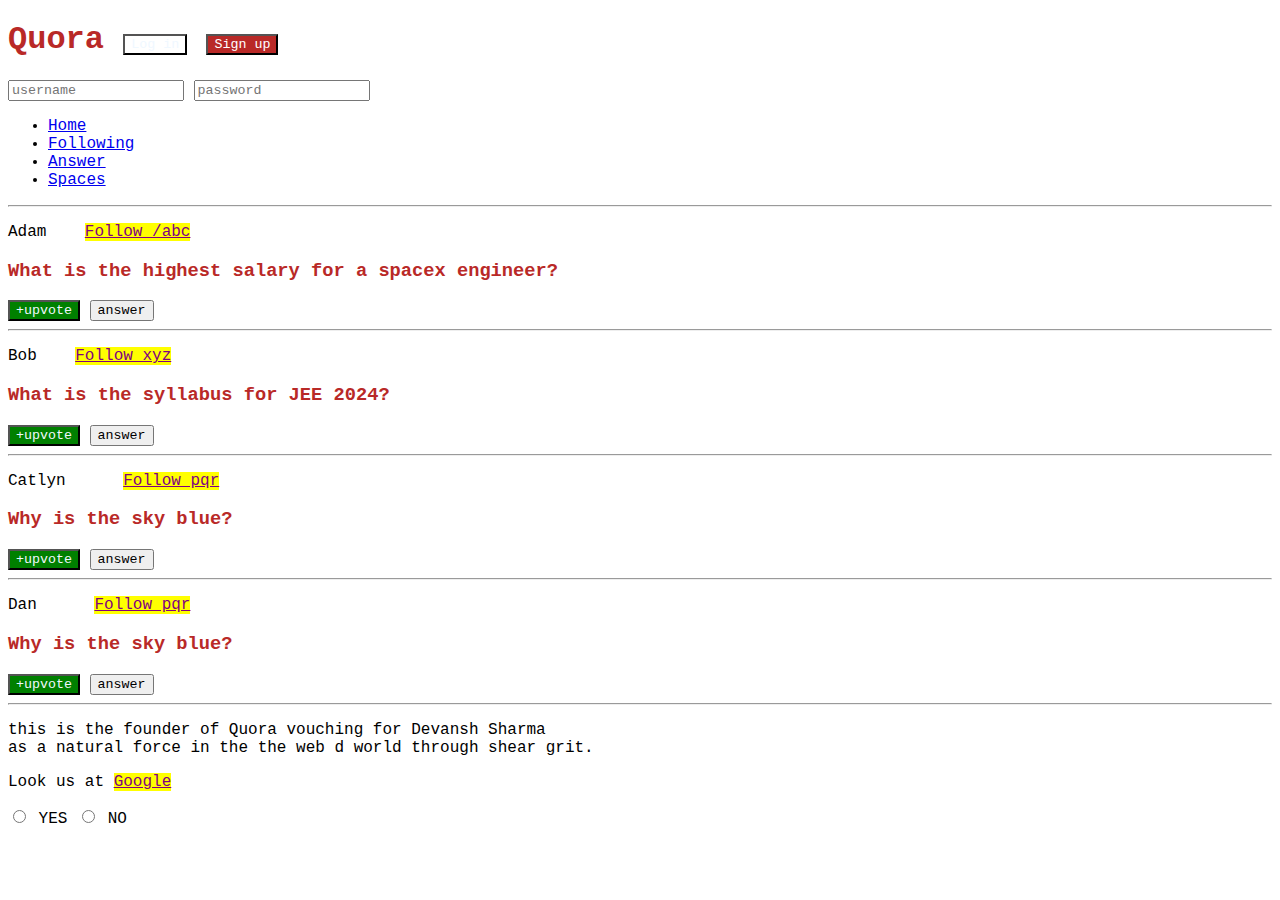
<file: css/css-2/index.html>
<!DOCTYPE html>
<html lang="en">
  <head>
    <meta charset="UTF-8" />
    <meta http-equiv="X-UA-Compatible" content="IE=edge" />
    <meta name="viewport" content="width=device-width, initial-scale=1.0" />
    <title>CSS Chapter2</title>
    <link rel="stylesheet" href="style.css">
  </head>
  <body>
    <header>
        <h1>Quora 
            <button class="upvote" id="login">Log in</button>
            <button id="signup">Sign up</button>
        </h1>
        <div>
            <input type="username" placeholder="username">
            <input type="password" placeholder="password">
        </div>
        <nav>
            <ul>
                <li><a href="/home">Home</a></li>
                <li><a href="/following">Following</a></li>
                <li><a href="/answer">Answer</a></li>
                <li><a href="/spaces">Spaces</a></li>
            </ul>
        </nav>
        <hr>
    </header>
    <main>
        <div>
        <p class="post">
        Adam &nbsp;&nbsp;
        <a class="follow" href="/adam">Follow /abc</a></span>
        </p>
        <h3>What is the highest salary for a spacex engineer?</h3>
        <span>
            <button class="upvote">+upvote</button>
            <button>answer</button>
        </span>
        <hr />
        </div>
        <div>
        <p class="post">
        Bob &nbsp;&nbsp;
        <a class="follow" href="/bob">Follow xyz</a>
        </p>
        <h3>What is the syllabus for JEE 2024?</h3>
        <span>
            <button class="upvote">+upvote</button>
            <button>answer</button>
        </span>
        <hr />
        </div>
        <DIV>
        <p class="post">
        Catlyn &nbsp;&nbsp;&nbsp;&nbsp;
        <a class="follow" href="/catlyn">Follow pqr</a>
        </p>
        <h3>Why is the sky blue?</h3>
        <span>
            <button class="upvote">+upvote</button>
            <button>answer</button>
        </span>
        <hr />
        </DIV>
        <div>
        <p class="post">
            Dan &nbsp;&nbsp;&nbsp;&nbsp;
            <a class="follow" href="/dan">Follow pqr</a>
            </p>
            <h3>Why is the sky blue?</h3>
            <span>
                <button class="upvote">+upvote</button>
                <button>answer</button>
            </span>
            <hr />
        </div>
        <p id="demo">this is the founder of Quora vouching for Devansh Sharma <br>
            as a natural force in the the web d world through shear grit.
        </p>
        
            <p>Look us at <a href="www.google.com"> Google</a></p>
    </main>
    <div>
        <input type="radio" id="yes" name="agree">
        <label for="yes">YES</label>
        <input type="radio" id="no" name="agree">
        <label type="no">NO</label>
    </div>
  </body>
</html>
</file>
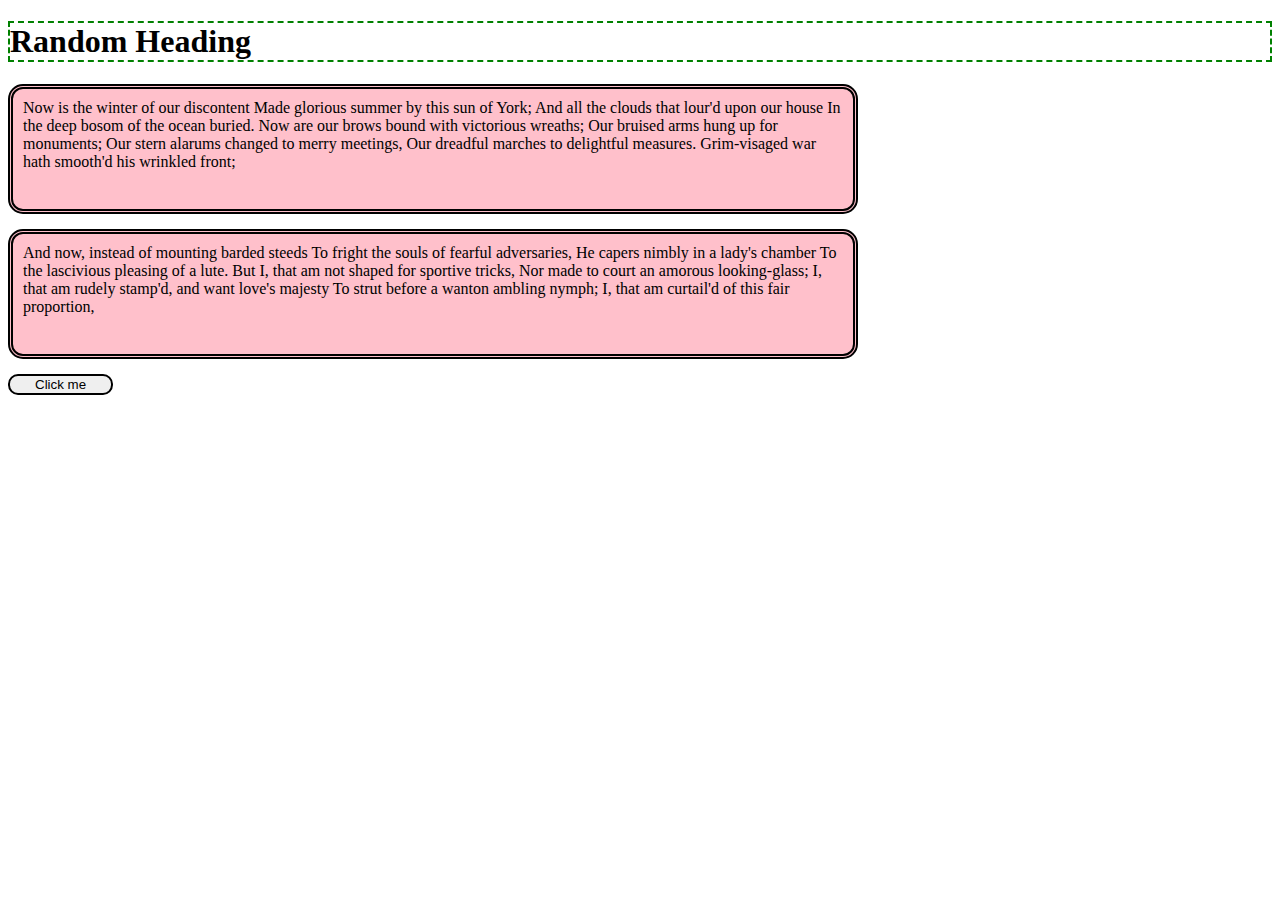
<file: css/css-3/index.html>
<!DOCTYPE html>
<html lang="en">
  <head>
    <meta charset="UTF-8" />
    <meta http-equiv="X-UA-Compatible" content="IE=edge" />
    <meta name="viewport" content="width=device-width, initial-scale=1.0" />
    <title>CSS</title>
    <link rel="stylesheet" href="style.css" />
  </head>
  <body>
    <h1>Random Heading</h1>
    <div>
      Now is the winter of our discontent Made glorious summer by this sun of
      York; And all the clouds that lour'd upon our house In the deep bosom of
      the ocean buried. Now are our brows bound with victorious wreaths; Our
      bruised arms hung up for monuments; Our stern alarums changed to merry
      meetings, Our dreadful marches to delightful measures. Grim-visaged war
      hath smooth'd his wrinkled front;
    </div>
    <div>
      And now, instead of mounting barded steeds To fright the souls of fearful
      adversaries, He capers nimbly in a lady's chamber To the lascivious
      pleasing of a lute. But I, that am not shaped for sportive tricks, Nor
      made to court an amorous looking-glass; I, that am rudely stamp'd, and
      want love's majesty To strut before a wanton ambling nymph; I, that am
      curtail'd of this fair proportion,
    </div>
    <button>Click me</button>
  </body>
</html>
</file>
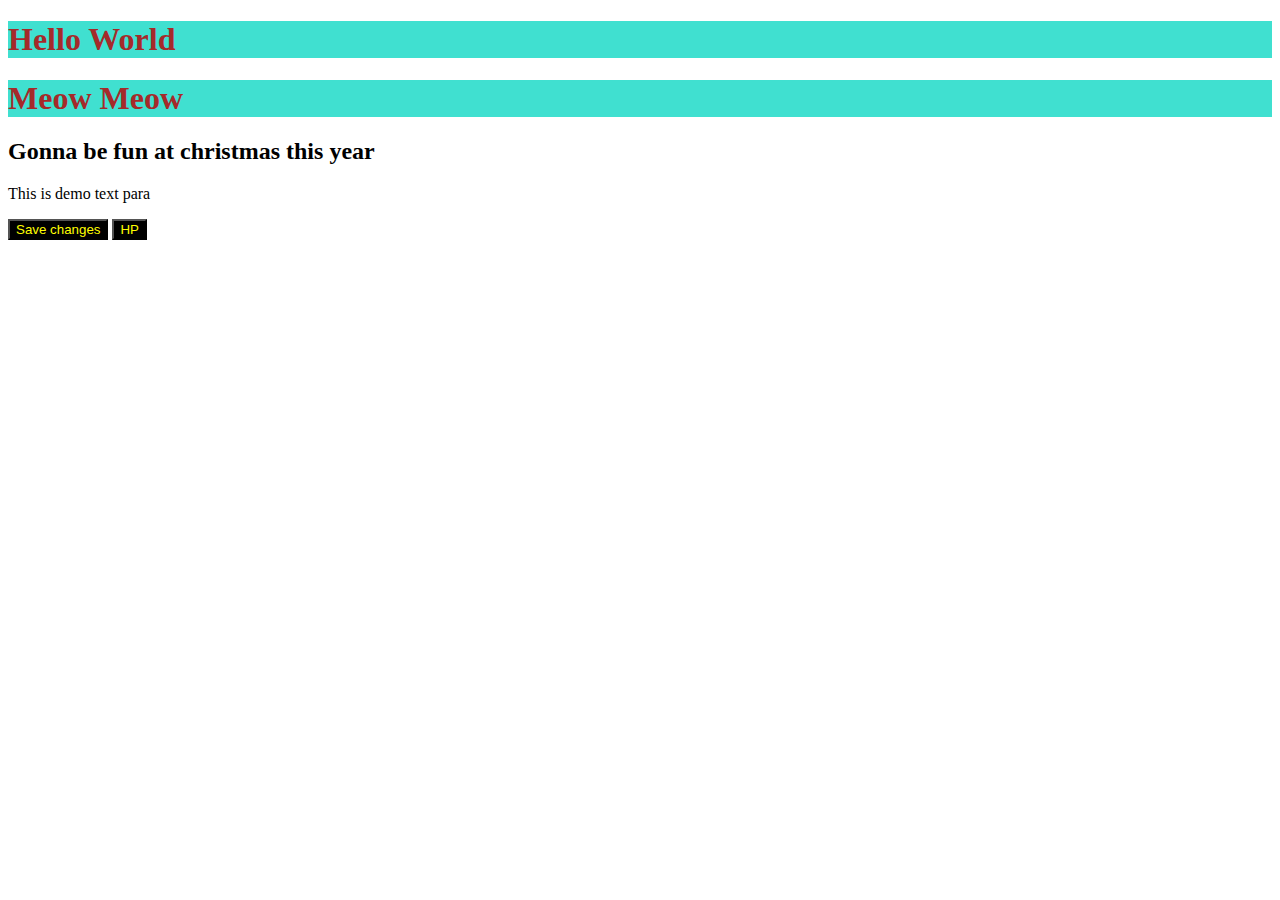
<file: css/css-gs/index.html>
<!DOCTYPE html>
<html lang="en">
<head>
    <meta charset="UTF-8">
    <meta name="viewport" content="width=device-width, initial-scale=1.0">
    <title>Document</title>
    <link rel="stylesheet" href="style.css">

</head>
<body>
    <!-- Inline styling with CSS -->
    <!-- <h1 style="color:Blue">Hello World</h1>
    <h1 style="color:rgb(13, 91, 181); background-color: green;">Meow Meow</h1>
    <h2 style="color:turquoise; background-color: seagreen;">Gonna be fun at christmas this year</h2>
    <p style="color:red; background-color: darkslategray;"> This is demo text para</p> -->

    <!-- Style Tag -->
     <h1>Hello World</h1>
    <h1>Meow Meow</h1>
    <h2>Gonna be fun at christmas this year</h2>
    <p> This is demo text para</p> 
    <button>Save changes</button> 
    <button>HP</button>
</body>
</html>
</file>
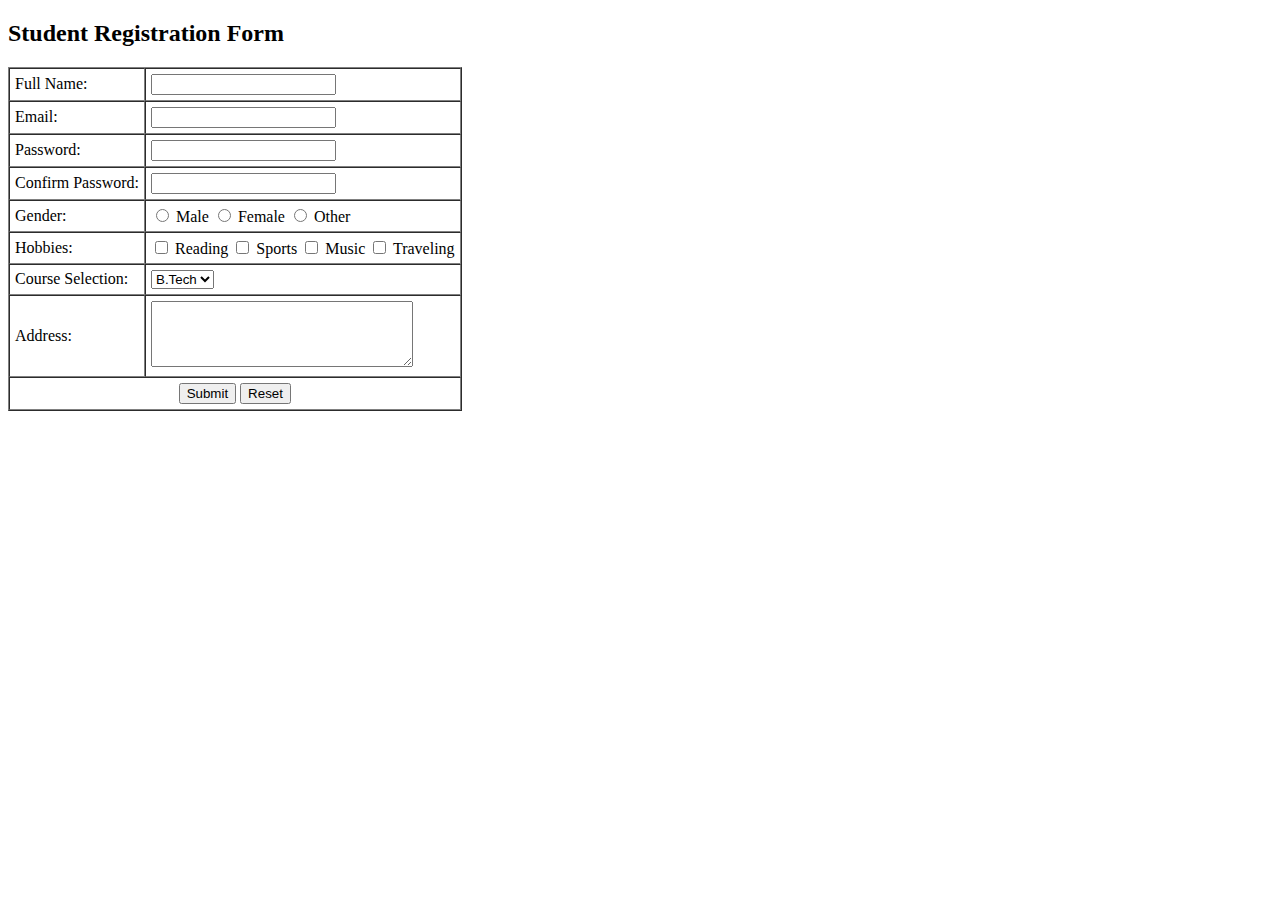
<file: form.html>
<!DOCTYPE html>
<html lang="en">
<head>
  <meta charset="UTF-8">
  <meta name="viewport" content="width=device-width, initial-scale=1.0">
  <title>Student Registration Form</title>
</head>
<body>
  <h2>Student Registration Form</h2>
  <form>
    <table border="1" cellpadding="5" cellspacing="0">
      <tr>
        <td><label for="fullname">Full Name:</label></td>
        <td><input type="text" id="fullname" name="fullname" required></td>
      </tr>

      <tr>
        <td><label for="email">Email:</label></td>
        <td><input type="email" id="email" name="email" required></td>
      </tr>

      <tr>
        <td><label for="password">Password:</label></td>
        <td><input type="password" id="password" name="password" required></td>
      </tr>

      <tr>
        <td><label for="confirmpassword">Confirm Password:</label></td>
        <td><input type="password" id="confirmpassword" name="confirmpassword" required></td>
      </tr>

      <tr>
        <td>Gender:</td>
        <td>
          <input type="radio" name="gender" value="Male"> Male
          <input type="radio" name="gender" value="Female"> Female
          <input type="radio" name="gender" value="Other"> Other
        </td>
      </tr>

      <tr>
        <td>Hobbies:</td>
        <td>
          <input type="checkbox" name="hobby" value="Reading"> Reading
          <input type="checkbox" name="hobby" value="Sports"> Sports
          <input type="checkbox" name="hobby" value="Music"> Music
          <input type="checkbox" name="hobby" value="Traveling"> Traveling
        </td>
      </tr>

      <tr>
        <td><label for="course">Course Selection:</label></td>
        <td>
          <select id="course" name="course">
            <option value="btech">B.Tech</option>
            <option value="bsc">B.Sc</option>
            <option value="bcom">B.Com</option>
            <option value="ba">B.A</option>
          </select>
        </td>
      </tr>

      <tr>
        <td><label for="address">Address:</label></td>
        <td><textarea id="address" name="address" rows="4" cols="30"></textarea></td>
      </tr>

      <tr>
        <td colspan="2" style="text-align:center;">
          <input type="submit" value="Submit">
          <input type="reset" value="Reset">
        </td>
      </tr>
    </table>
  </form>
</body>
</html>
</file>
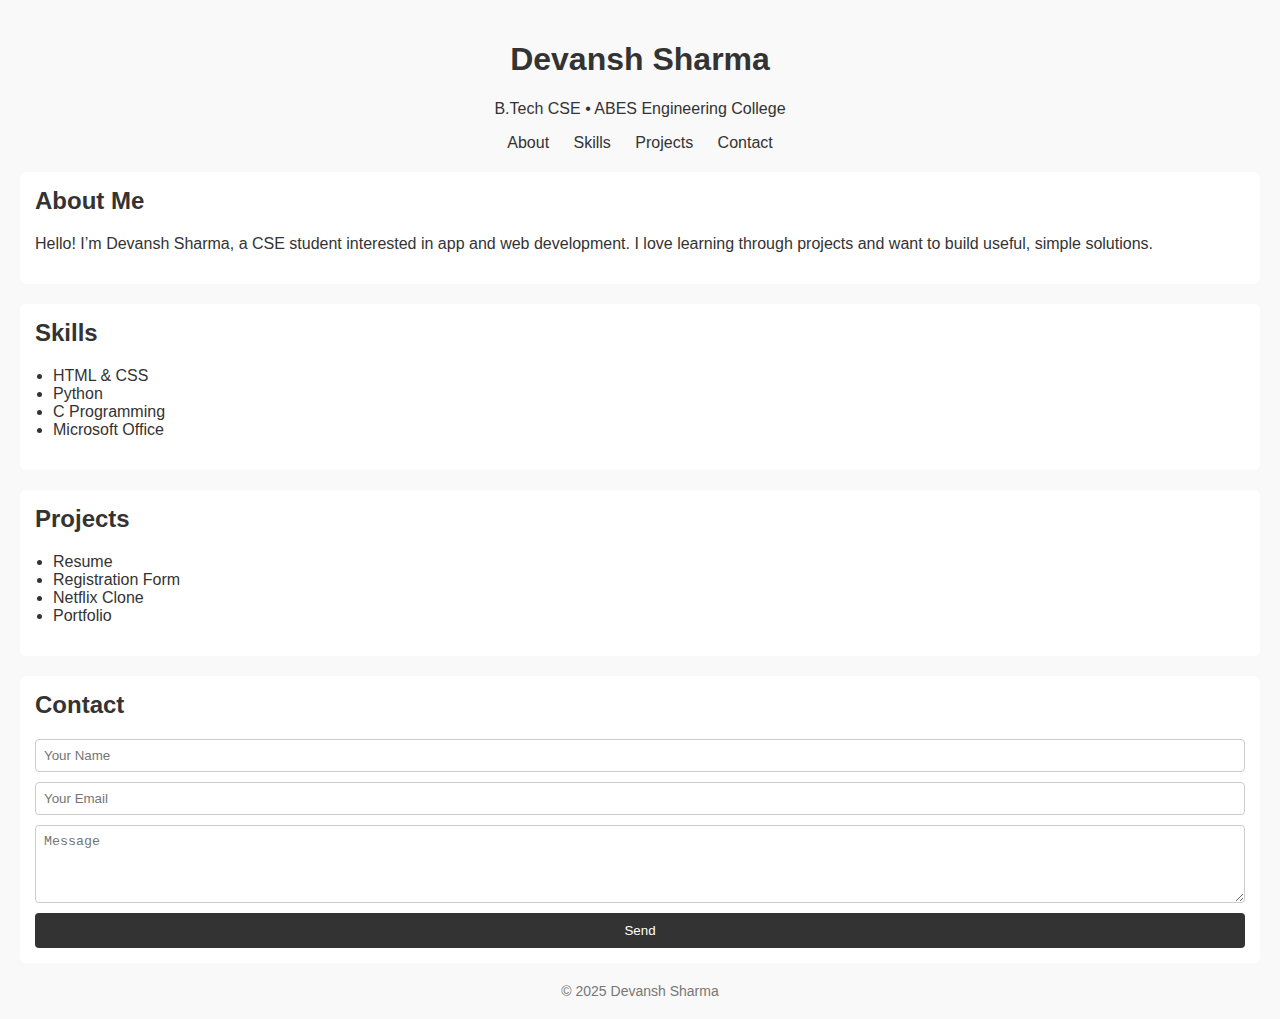
<file: pjt-portfolio.html>
<!doctype html>
<html lang="en">
<head>
  <meta charset="utf-8">
  <meta name="viewport" content="width=device-width,initial-scale=1">
  <title>Devansh — Portfolio</title>
  <style>
    body{
      font-family: Arial, sans-serif;
      margin:0;
      padding:20px;
      background:#f9f9f9;
      color:#333;
    }
    header{
      text-align:center;
      margin-bottom:20px;
    }
    nav a{
      margin:0 10px;
      text-decoration:none;
      color:#333;
    }
    section{
      margin:20px 0;
      padding:15px;
      background:#fff;
      border-radius:6px;
    }
    h2{
      margin-top:0;
    }
    ul{padding-left:18px}
    form{
      display:flex;
      flex-direction:column;
      gap:10px;
    }
    input,textarea{
      padding:8px;
      border:1px solid #ccc;
      border-radius:4px;
    }
    button{
      padding:10px;
      background:#333;
      color:#fff;
      border:none;
      border-radius:4px;
      cursor:pointer;
    }
  </style>
</head>
<body>
  <header>
    <h1>Devansh Sharma</h1>
    <p>B.Tech CSE • ABES Engineering College</p>
    <nav>
      <a href="#about">About</a>
      <a href="#skills">Skills</a>
      <a href="#projects">Projects</a>
      <a href="#contact">Contact</a>
    </nav>
  </header>

  <section id="about">
    <h2>About Me</h2>
    <p>Hello! I’m Devansh Sharma, a CSE student interested in app and web development. I love learning through projects and want to build useful, simple solutions.</p>
  </section>

  <section id="skills">
    <h2>Skills</h2>
    <ul>
      <li>HTML & CSS</li>
      <li>Python</li>
      <li>C Programming</li>
      <li>Microsoft Office</li>
    </ul>
  </section>

  <section id="projects">
    <h2>Projects</h2>
    <ul>
      <li>Resume</li>
      <li>Registration Form</li>
      <li>Netflix Clone</li>
      <li>Portfolio</li>
    </ul>
  </section>

  <section id="contact">
    <h2>Contact</h2>
    <form>
      <input type="text" placeholder="Your Name">
      <input type="email" placeholder="Your Email">
      <textarea rows="4" placeholder="Message"></textarea>
      <button type="submit">Send</button>
    </form>
  </section>

  <footer style="text-align:center;margin-top:20px;color:#777;font-size:14px">
    © 2025 Devansh Sharma
  </footer>
</body>
</html>
</file>
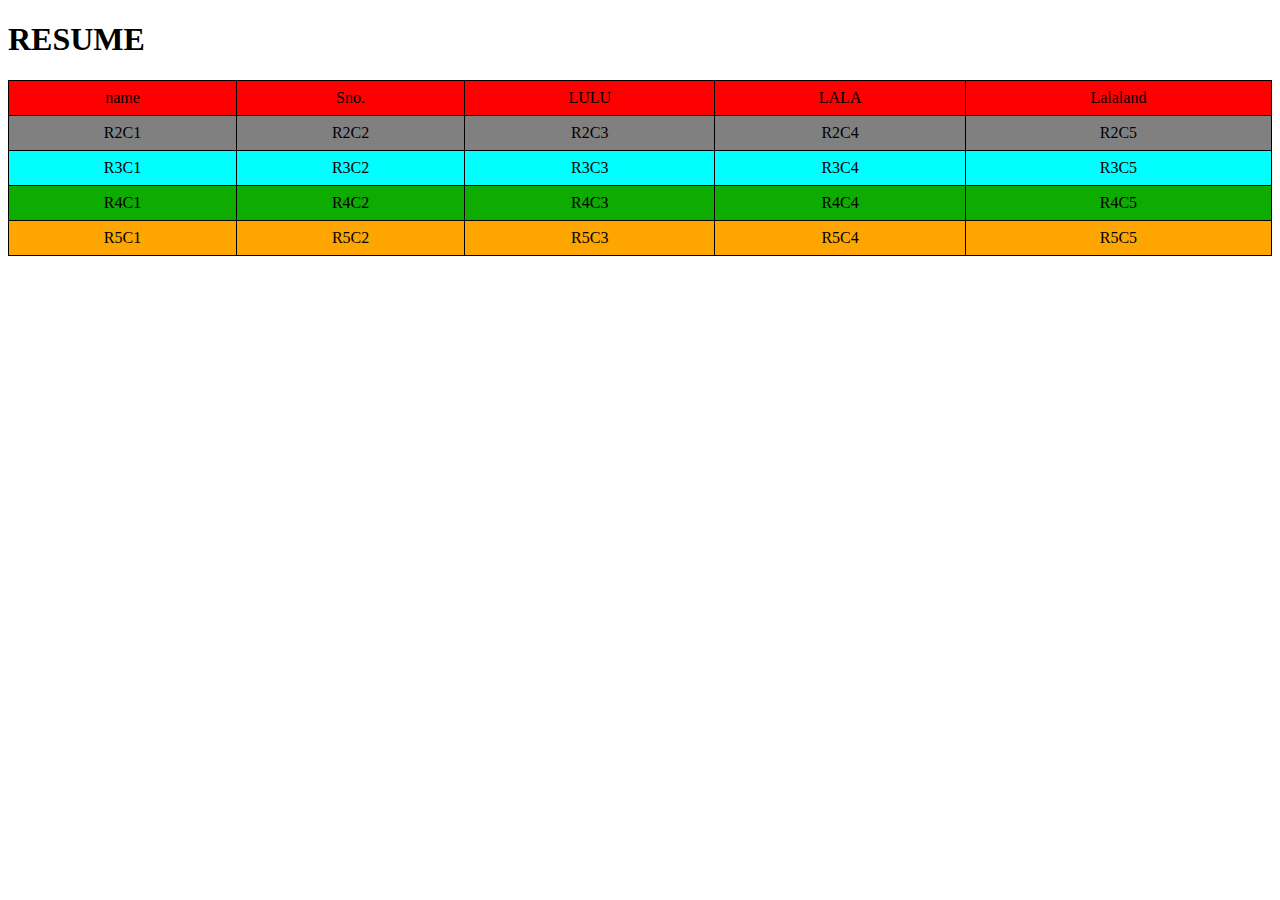
<file: table.html>
<!DOCTYPE html>
<html lang="en">
<head>
    <h1>RESUME</h1>
  <meta charset="UTF-8" />
  <meta name="viewport" content="width=device-width, initial-scale=1.0"/>
  <title>5x5 Table</title>
  <link rel="icon" type="image-icon" href="https://cdn-icons-png.flaticon.com/128/15458/15458628.png">
</head>
  <style>
    head{
        text-align: center;
    }
    body {
  animation: color-change 20s infinite alternate; /* Name, duration, iteration, direction */
}

@keyframes color-change {
  0% { background-color: #ff5733; } /* Orange */
  25% { background-color: #33ff57; } /* Green */
  50% { background-color: #3357ff; } /* Blue */
  75% { background-color: #ff33e9; } /* Pink */
  100% { background-color: #ff5733; } /* Back to Orange */
}
    table { border-collapse: collapse; width: 100%; background-color: orange; }
    td { border: 1px solid #000; padding: 8px; text-align: center; }
  </style>
</head>
<body>
  <table>
    <tr bgcolor="Red"><td>name</td><td>Sno.</td><td>LULU</td><td>LALA</td><td>Lalaland</td></tr>
    <tr bgcolor="grey"><td>R2C1</td><td>R2C2</td><td>R2C3</td><td>R2C4</td><td>R2C5</td></tr>
    <tr bgcolor="cyan"><td>R3C1</td><td>R3C2</td><td>R3C3</td><td>R3C4</td><td>R3C5</td></tr>
    <tr bgcolor="peach"><td>R4C1</td><td>R4C2</td><td>R4C3</td><td>R4C4</td><td>R4C5</td></tr>
    <tr><td>R5C1</td><td>R5C2</td><td>R5C3</td><td>R5C4</td><td>R5C5</td></tr>
  </table>
</body>
</html>
</file>
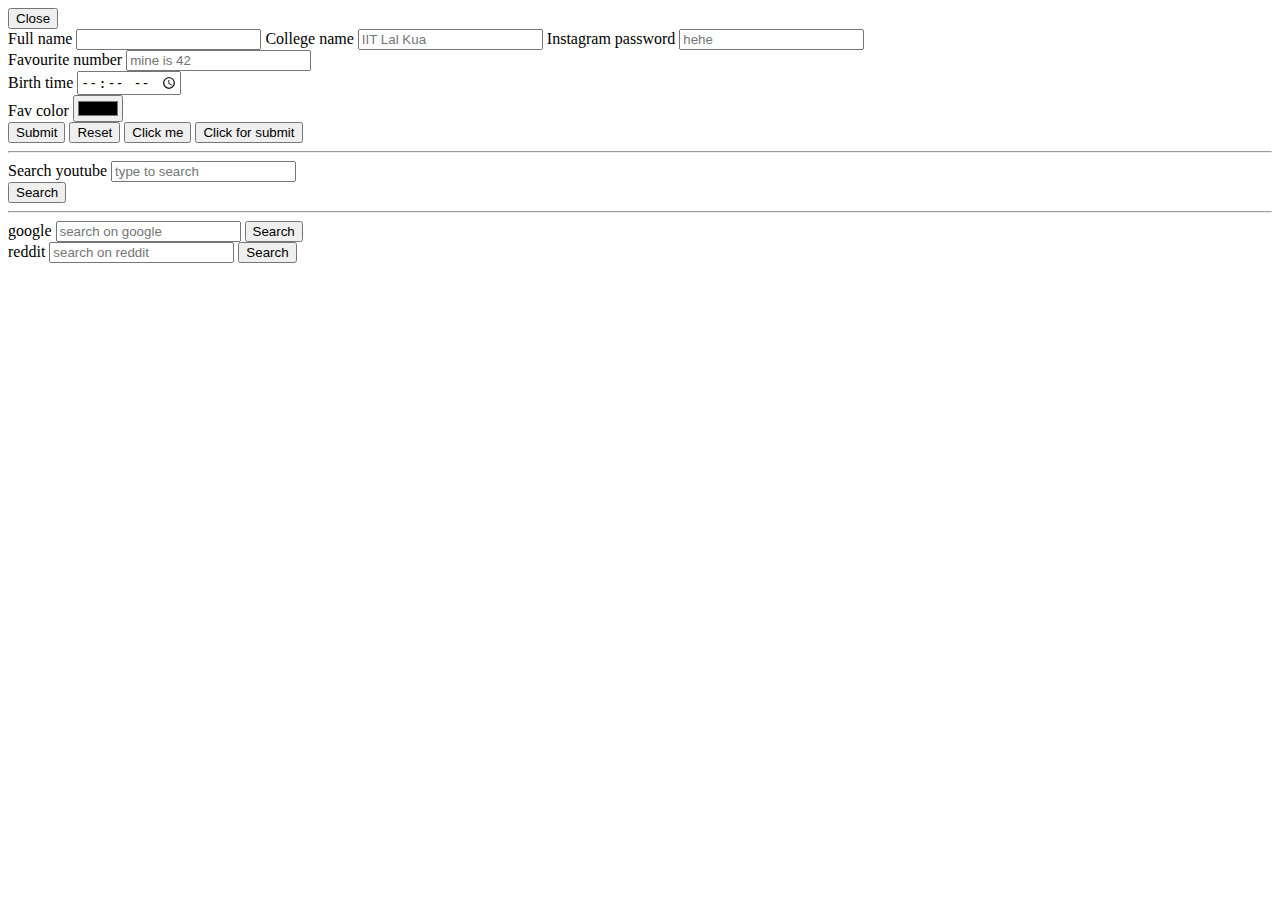
<file: html-lev-3.html/forms.html>
<!DOCTYPE html>
<html lang="en">
<head>
    <meta charset="UTF-8">
    <meta name="viewport" content="width=device-width, initial-scale=1.0">
    <title>form</title>
</head>
<body>
    <button type="button">Close</button> <!-- form ke bahar button behavior needs to be defined -->
    <form action="/action">
        <div>
        <!-- type 1 input & label -->
        <label>
        Full name
        <input>
        </label>
        

        <!-- type 2 input and label -->
        <label for="username">College name</label>
        <input type="text" id="username" placeholder="IIT Lal Kua" name="college">
        

        Instagram password
        <input type="password" placeholder="hehe">
        <!-- how to add show password button?? -->
        
        </div>

        Favourite number
        <input type="number" placeholder="mine is 42">
        <br>

        Birth time
        <input type="time" placeholder="enter time">
        <br>

        <label>
        Fav color
        <input type="color"placeholder="don't overthink it">
        <br>
        </label>
        <button type="submit">Submit</button>
        <button type="reset">Reset</button>
        <input type="button" value="Click me">
        <input type="submit" value="Click for submit">
    </form>
    <hr>
    <form action="https://www.youtube.com/results?">
        <div>
            <label for="yt-search">Search youtube</label>
            <input type="text" id="yt-search" placeholder="type to search" name="search_query">
        </div>
        <button type="submit">Search</button>
    </form>
    <hr>
    <form action="https://www.google.com/search">
        <label for="gs">google</label>
        <input type="text" placeholder="search on google" id="gs" name="q">
        <button type="submit">Search</button>
    </form>
        <form action="https://www.reddit.com/search/?">
        <label for="reddit">reddit</label>
        <input type="text" placeholder="search on reddit" id="reddit" name="q">
        <button type="submit">Search</button>
    </form>
</body>
</html>
</file>
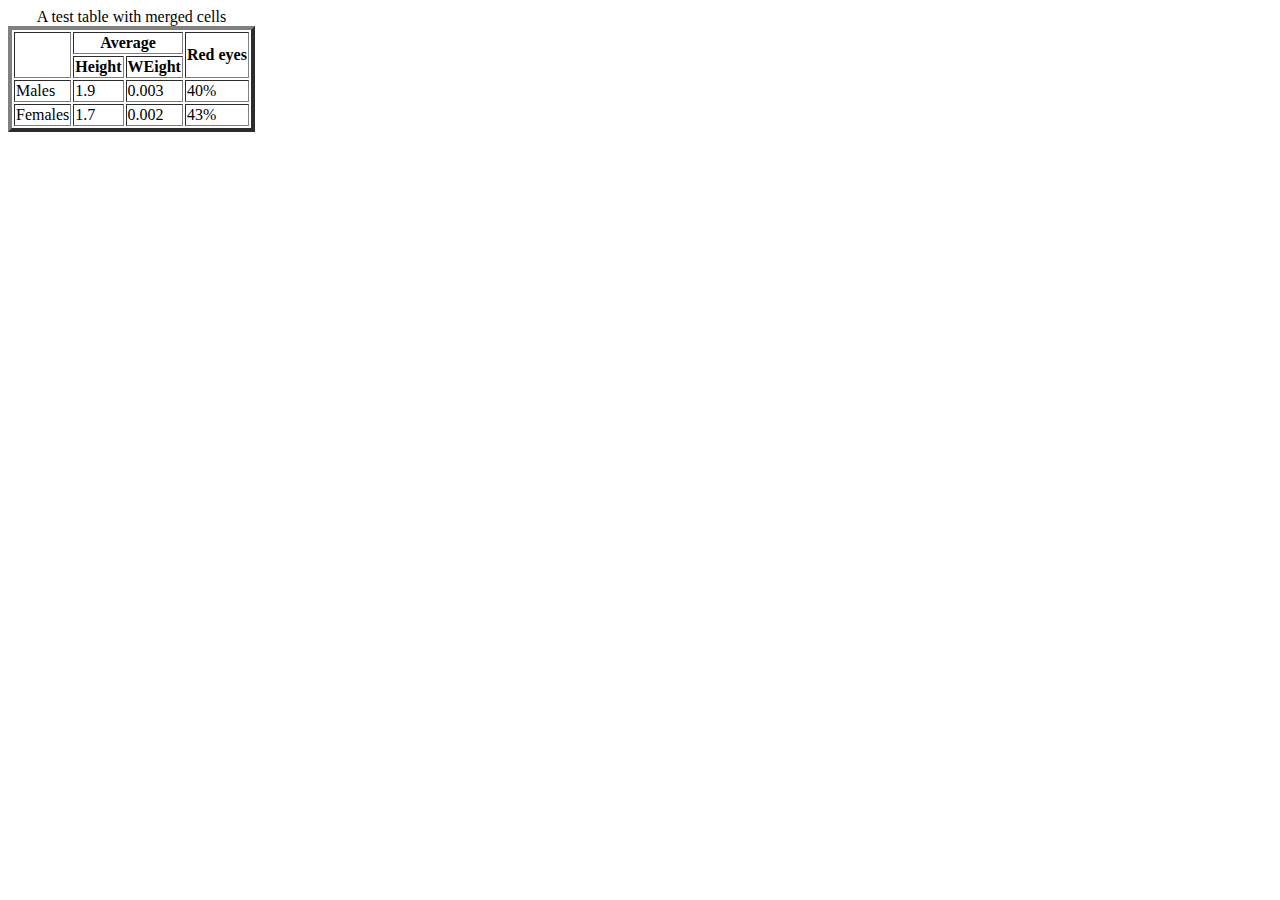
<file: html-lev-3.html/tables.html>
<!-- <!DOCTYPE html>
<html lang="en">
<head>
    <meta charset="UTF-8">
    <meta name="viewport" content="width=device-width, initial-scale=1.0">
    <title>Table</title>
</head>
<body>
    <table border="20">
        <caption> Food item </caption>
    <tr>
        <th rowspan="2">Item</th>
        <th colspan="2">Price</th>
    </tr>
    <tr>
        <th>INR</th>
        <th>USD</th>
    </tr>   
    </tr>
    <tr>
        <td> Fruit </td>
        <td> 10 </td>
        <td> 0.12 </td>
    </tr>
    <tr>
        <td> Samosa </td>
        <td> 20 </td>
        <td> 0.24 </td>
    </tr>
    <tr>
        <td> Puff </td>
        <td> 50 </td>
        <td> 0.60 </td>
    </tr>
    </table>
</body>
</html> -->

<!DOCTYPE html>
<html lang="en">
<head>
    <meta charset="UTF-8">
    <meta name="viewport" content="width=device-width, initial-scale=1.0">
    <title>table 2</title>
</head>
<body>
    <table border="4"> 
        <caption>A test table with merged cells</caption>
    <tr>
        <th rowspan="2"></th>
        <th colspan="2">Average</th>
        <th rowspan="2">Red eyes</th>
    <tr>
        <th>Height</th>
        <th>WEight</th>
    </tr>
    </tr>
    <tr> 
        <td>Males</td>
        <td>1.9</td>
        <td>0.003</td>
        <td>40%</td>
    </tr>
    <tr> 
        <td>Females</td>
        <td>1.7</td>
        <td>0.002</td>
        <td>43%</td>
    </tr>
    </table>
   
</body>
</html>
</file>
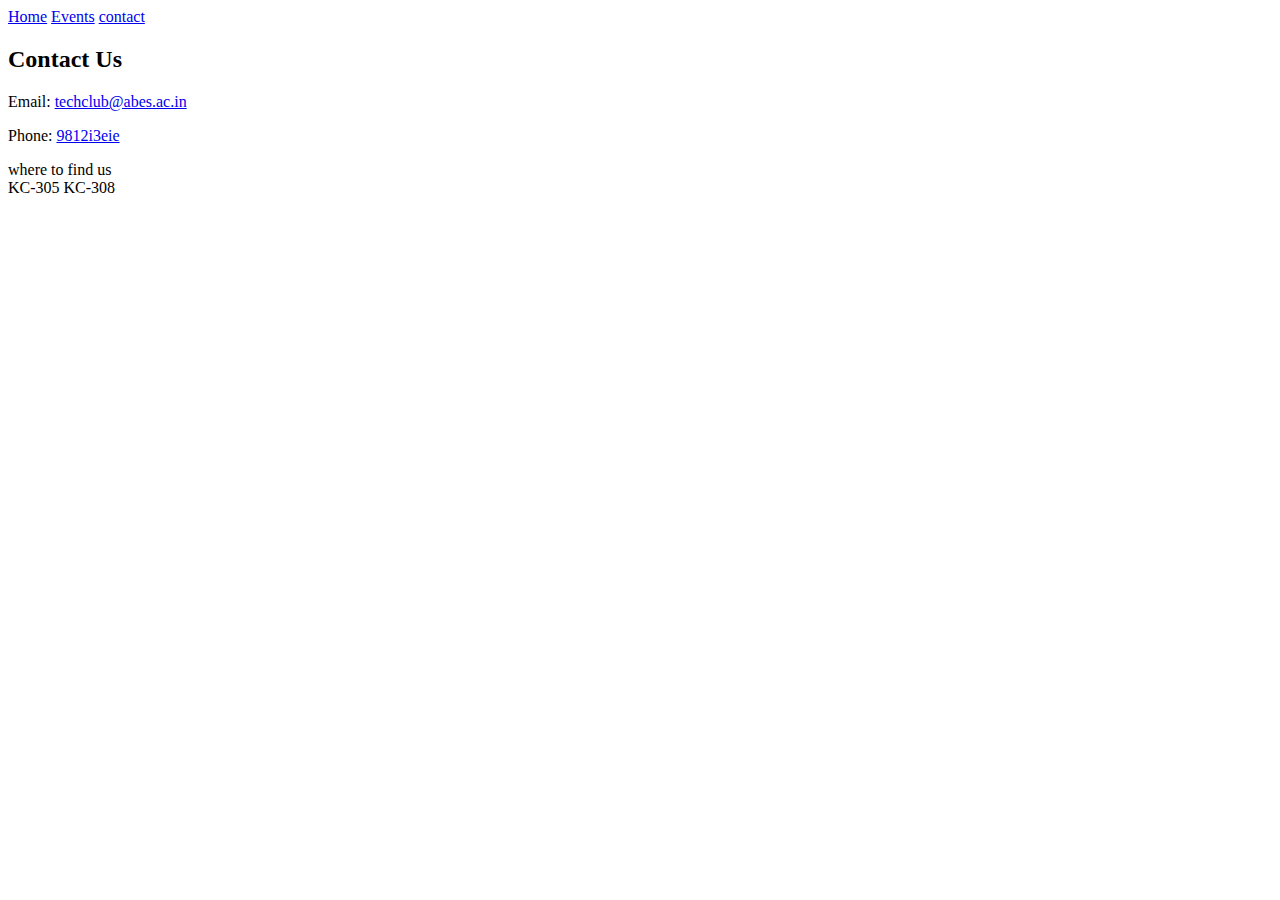
<file: pjt-college-club.html/contact.html>
<!DOCTYPE html>
<html lang="en">
<head>
    <meta charset="UTF-8">
    <meta name="viewport" content="width=device-width, initial-scale=1.0">
    <title>Document</title>
</head>
<body>
    <nav>
        <a href="index.html">Home</a>
        <a href="events.html">Events</a>
        <a href="contact.html">contact</a>
    </nav>
    <h2> Contact Us </h2>
    <p>Email: <a href="mailto:techclub@abes.ac.in">techclub@abes.ac.in</a></p>
    <p>Phone: <a href="https://">9812i3eie</a></p>

    <footer> where to find us <br>
        KC-305    KC-308
    </footer>
</body>
</html>
</file>
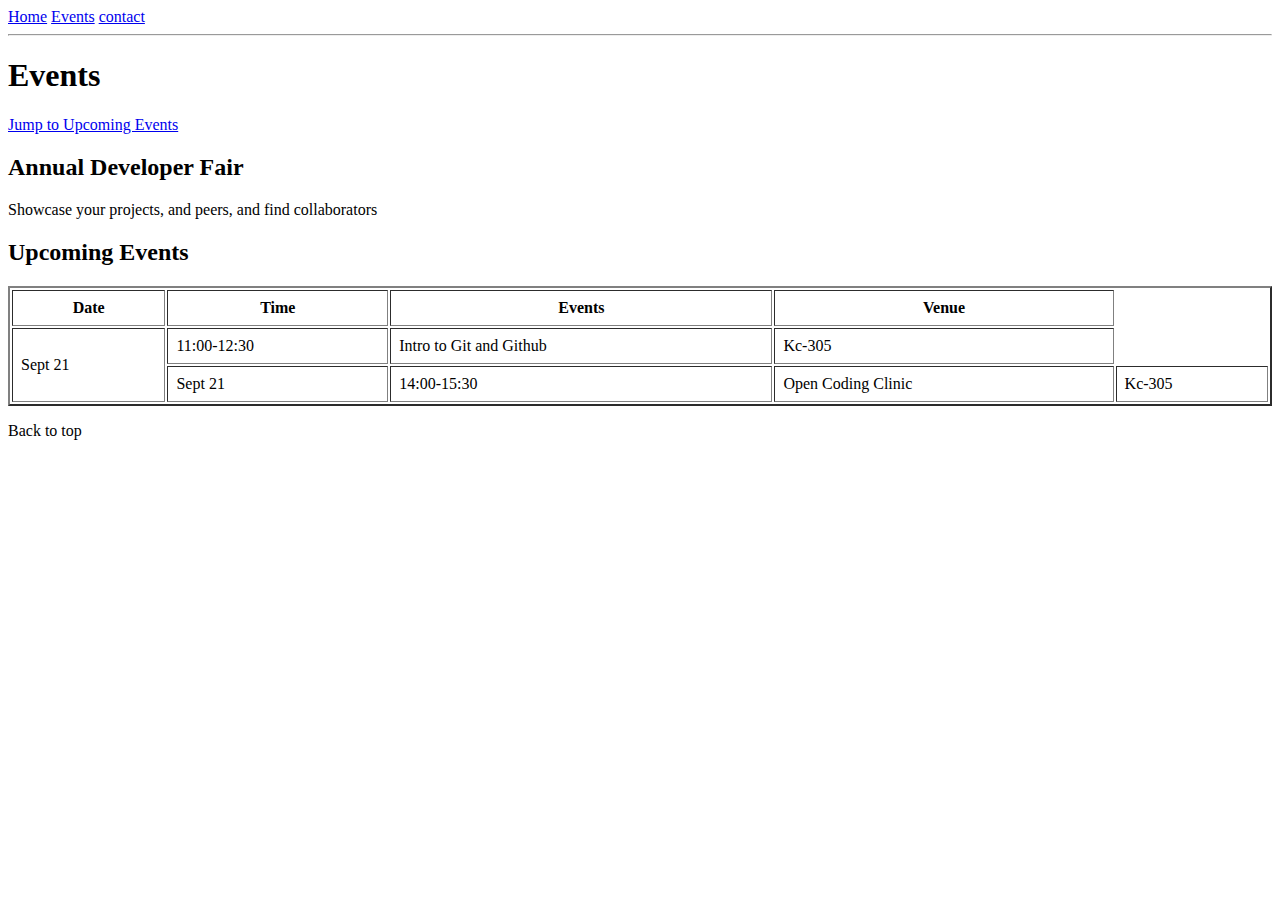
<file: pjt-college-club.html/events.html>
<!DOCTYPE html>
<html lang="en">
<head>
    <meta charset="UTF-8">
    <meta name="viewport" content="width=device-width, initial-scale=1.0">
    <title>Tech Club</title>
</head>
<body>
    <nav>
        <a href="index.html">Home</a>
        <a href="events.html">Events</a>
        <a href="contact.html">contact</a>
    </nav>
    <hr>
    <h1> Events</h1>
    <p><a href="#upcoming">Jump to Upcoming Events</a></p>

    <h2> Annual Developer Fair</h2>
    <p> Showcase your projects, and peers, and find collaborators</p>

    <h2 id="upcoming">Upcoming Events</h2>
    <table border="2" cellpadding="8" width="100%"> 
        <th>Date</th>
        <th>Time</th>
        <th>Events</th>
        <th>Venue</th>
        <tbody>
            <tr>
                <td rowspan="2">Sept 21</td>
                <td>11:00-12:30</td>
                <td>Intro to Git and Github</td>
                <td>Kc-305</td>
            </tr>
            <tr>
                <td rowspan="2">Sept 21</td>
                <td>14:00-15:30</td>
                <td>Open Coding Clinic</td>
                <td>Kc-305</td>
            </tr>
        </tbody>
    </table>
    <p href="#top">Back to top</p>
</body>
</html>
</file>
<file: css/css-2/style.css>
/* selectors 
Universal "*", */
* {
    font-family:'Courier New', Courier, monospace;
}
/* element selector changes for all elements of same type */
h1,h3{
    color:#b92927;
}
/* id selector use # */
#login{
    background-color: white;
}
#signup{
    background-color: #b92927;
    color: white;
}
/* class selector make different element of same class and change all */
/* use "." */
.upvote{
    background-color: green;
    color: aliceblue;
}
/* descendant selector */
p a{
    color: purple;
    background-color: yellow;
}
</file>
<file: css/css-3/style.css>
/* BOX MODEL */
/* height and width: used to set content heiht and width (blue area) */
div{
    height: 100px;
    width: 820px;
    background-color: pink;
    /* border-width: 5px;
    border-color: color;
    border-style: double; */
    border: 5px double black;
    /* border-left: dashed blue; */
    border-radius: 15px;
    padding: 10px;
    margin-bottom: 15px;
}
h1{
    border-width: 2px;
    border-style: dashed;
    border-color: green;
}
button{
    border: 2px solid black;
    border-radius: 10px;
    padding-left: 25px;
    padding-right: 25px
}
/* border: element's border outer most */
/* border-width border-style border-color */
/* bordershorthand-->  border: width style color */
/* border sides--> border-left border-top lly for right& bottom */
/* border-radius: round the corners of an elements's outer border edge */
/* element with same height and width with broder-radius 50% will be circle */

/* padging: distance between border and content greeen area
padding-right lly left top bottom*/
/* shorthand padding: 1. t&b l&r 2. top l&r buttom 3. top r b l */

/* margin:   set spacing outside of border with other elements (ORANGE)*/
/* margin-left lly r b t */

/* display: inline block none flex grid  */
/* inline element in padding aur margin left aur right se set hoti hai */
/* inline-block styling block wali par behavior inline wala */
</file>
<file: css/css-gs/style.css>
h1{
    color: brown;
    background-color: turquoise;
}
button{
    color: yellow;
    background-color: black;
}
/* text-align left/start right/end center justify */
/* font-weight normal(400) bold(700) 100-900 
bolder & ligther for parent child relationship*/
/* text-decoration underline line-through overline none
eg: text-decoration: wavy(double) red underline  */
/* used to remove anchor tag underline */
/* line-height: normal 2.5 0.5*/
/* letter-spacing: normal, 10px */
/* font-size: abs unit (px pts etc) rel unit (50%) 
use relative units for responsive sites*/
/* font-family: arial, didot, sans-serif 
(others are backup fonts) */
</file>
